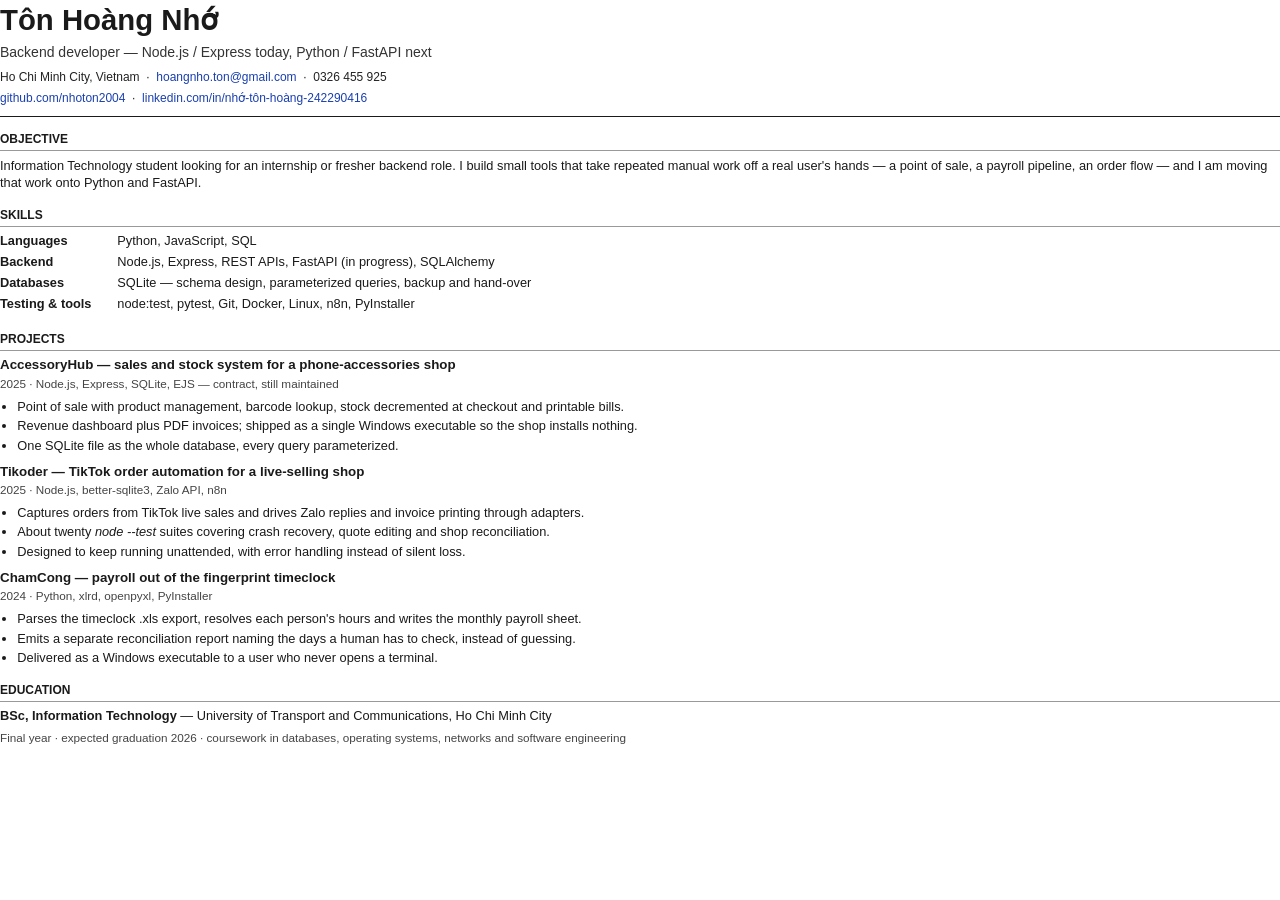
<file: files/cv.html>
<!doctype html>
<html lang="en">
<head>
<meta charset="utf-8">
<title>CV · Tôn Hoàng Nhớ</title>
<!--
  CV source. Edit the text below, then rebuild the PDF:
    sh files/build-cv.sh
  The layout is deliberately plain (no flexbox) so LibreOffice prints it faithfully.
-->
<style>
  body {
    font-family: "Liberation Sans", Arial, Helvetica, sans-serif;
    font-size: 9.6pt;
    line-height: 1.38;
    color: #1a1a1a;
    margin: 0;
  }
  h1, h2, b { font-family: "Liberation Sans", Arial, Helvetica, sans-serif; }
  h1 { font-size: 22pt; margin: 0 0 2pt; }
  .role { font-size: 10.5pt; margin: 0 0 5pt; color: #333; }
  .contact { font-size: 9pt; margin: 0 0 3pt; color: #222; }
  .contact a { color: #1a3fb0; text-decoration: none; }
  hr.rule { border: 0; border-top: 1.4pt solid #1a1a1a; margin: 7pt 0 0; }
  h2 {
    font-size: 9pt;
    text-transform: uppercase;
    margin: 11pt 0 4pt;
    padding-bottom: 2pt;
    border-bottom: 0.6pt solid #999;
  }
  p { margin: 0 0 4pt; }
  .item { margin: 0 0 6pt; }
  .item-head { margin: 0 0 1pt; }
  .item-head b { font-size: 10pt; }
  .meta { font-size: 8.8pt; color: #444; }
  ul { margin: 2pt 0 0; padding-left: 13pt; }
  li { margin: 0 0 1.5pt; }
  table.kv { border-collapse: collapse; width: 100%; margin: 0 0 2pt; }
  table.kv td { padding: 0 0 2.5pt; vertical-align: top; font-size: 9.6pt; }
  table.kv td.k { width: 88pt; font-weight: bold; }
</style>
</head>
<body>

<h1>Tôn Hoàng Nhớ</h1>
<p class="role">Backend developer — Node.js / Express today, Python / FastAPI next</p>
<p class="contact">Ho Chi Minh City, Vietnam &nbsp;·&nbsp; <a href="mailto:hoangnho.ton@gmail.com">hoangnho.ton@gmail.com</a> &nbsp;·&nbsp; 0326 455 925</p>
<p class="contact"><a href="https://github.com/nhoton2004">github.com/nhoton2004</a> &nbsp;·&nbsp; <a href="https://www.linkedin.com/in/nh%E1%BB%9B-t%C3%B4n-ho%C3%A0ng-242290416/">linkedin.com/in/nhớ-tôn-hoàng-242290416</a></p>
<hr class="rule">

<h2>Objective</h2>
<p>Information Technology student looking for an internship or fresher backend role. I build small tools that take repeated manual work off a real user's hands — a point of sale, a payroll pipeline, an order flow — and I am moving that work onto Python and FastAPI.</p>

<h2>Skills</h2>
<table class="kv">
  <tr><td class="k">Languages</td><td>Python, JavaScript, SQL</td></tr>
  <tr><td class="k">Backend</td><td>Node.js, Express, REST APIs, FastAPI (in progress), SQLAlchemy</td></tr>
  <tr><td class="k">Databases</td><td>SQLite — schema design, parameterized queries, backup and hand-over</td></tr>
  <tr><td class="k">Testing &amp; tools</td><td>node:test, pytest, Git, Docker, Linux, n8n, PyInstaller</td></tr>
</table>

<h2>Projects</h2>

<div class="item">
  <p class="item-head"><b>AccessoryHub — sales and stock system for a phone-accessories shop</b></p>
  <p class="meta">2025 · Node.js, Express, SQLite, EJS — contract, still maintained</p>
  <ul>
    <li>Point of sale with product management, barcode lookup, stock decremented at checkout and printable bills.</li>
    <li>Revenue dashboard plus PDF invoices; shipped as a single Windows executable so the shop installs nothing.</li>
    <li>One SQLite file as the whole database, every query parameterized.</li>
  </ul>
</div>

<div class="item">
  <p class="item-head"><b>Tikoder — TikTok order automation for a live-selling shop</b></p>
  <p class="meta">2025 · Node.js, better-sqlite3, Zalo API, n8n</p>
  <ul>
    <li>Captures orders from TikTok live sales and drives Zalo replies and invoice printing through adapters.</li>
    <li>About twenty <i>node --test</i> suites covering crash recovery, quote editing and shop reconciliation.</li>
    <li>Designed to keep running unattended, with error handling instead of silent loss.</li>
  </ul>
</div>

<div class="item">
  <p class="item-head"><b>ChamCong — payroll out of the fingerprint timeclock</b></p>
  <p class="meta">2024 · Python, xlrd, openpyxl, PyInstaller</p>
  <ul>
    <li>Parses the timeclock .xls export, resolves each person's hours and writes the monthly payroll sheet.</li>
    <li>Emits a separate reconciliation report naming the days a human has to check, instead of guessing.</li>
    <li>Delivered as a Windows executable to a user who never opens a terminal.</li>
  </ul>
</div>

<h2>Education</h2>
<p><b>BSc, Information Technology</b> — University of Transport and Communications, Ho Chi Minh City</p>
<p class="meta">Final year · expected graduation 2026 · coursework in databases, operating systems, networks and software engineering</p>

</body>
</html>
</file>
